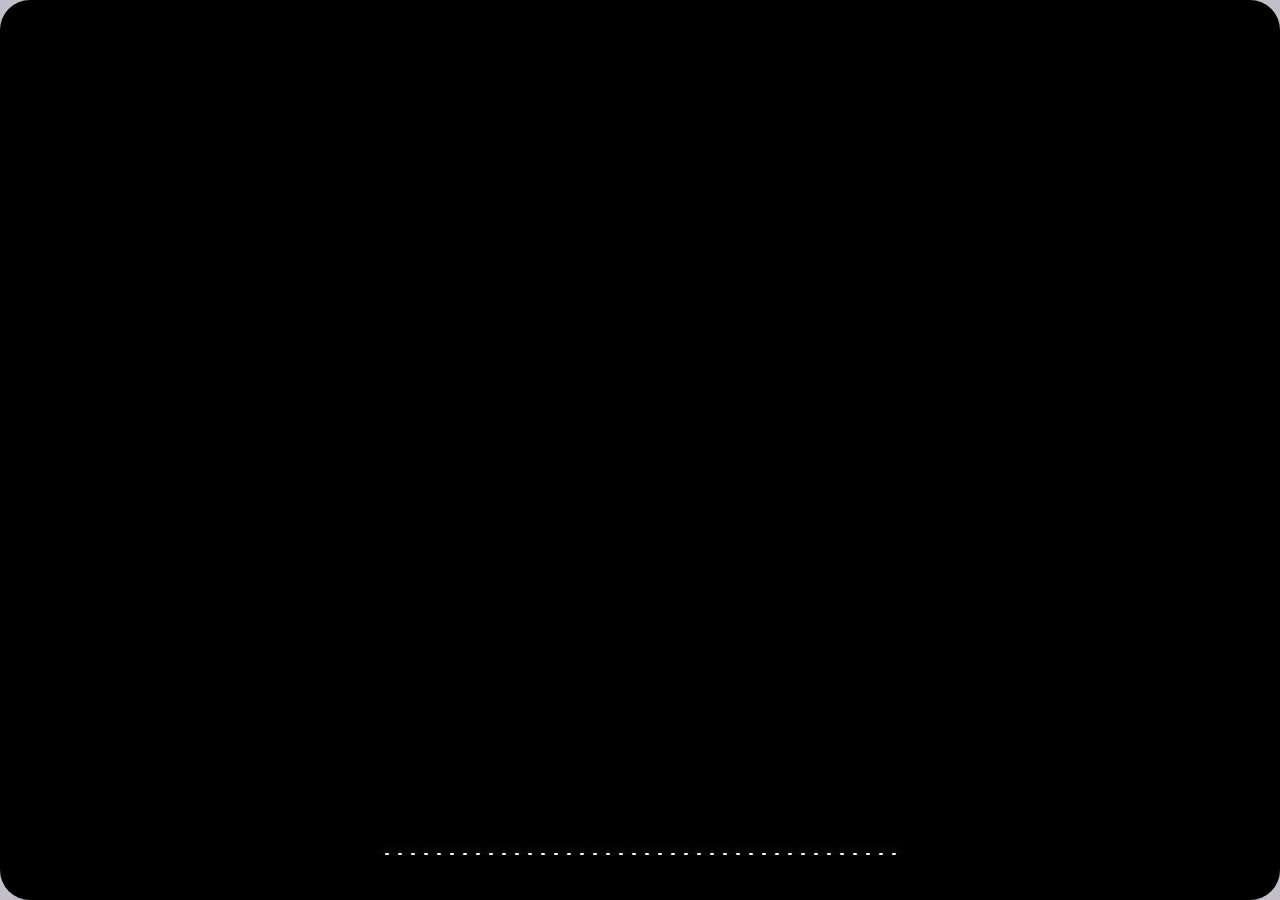
<file: index.html>
<!DOCTYPE html>
<html lang="ko">
<head>
    <meta charset="UTF-8">
    <meta name="viewport" content="width=device-width, initial-scale=1.0">

    <!-- PWA 매니페스트 (CORS 오류 방지를 위해 임시 주석 처리) -->
    <!-- <link rel="manifest" href="./manifest.json"> -->
    <meta name="theme-color" content="#5c6de0">

    <!-- 추가 PWA 설정 -->
    <meta name="mobile-web-app-capable" content="yes">
    <meta name="application-name" content="Melony Player">

    <!-- Google Fonts -->
    <link href="https://fonts.googleapis.com/css2?family=Comfortaa:wght@400;600;700&display=swap" rel="stylesheet">

    <!-- API 서버 연결 최적화 -->
    <link rel="dns-prefetch" href="https://pub-4ecc0eaab30e42b999c67761f4c6f549.r2.dev/">
    <link rel="preconnect" href="https://pub-4ecc0eaab30e42b999c67761f4c6f549.r2.dev/" crossorigin>

    <title>Melony Random Player</title>

    <!-- CSS 스타일 -->
    <link rel="stylesheet" href="css/styles.css">
</head>
<body>
<div class="debug-info" id="debugInfo"></div>

<div class="container">
    <!-- 이퀄라이저 버튼 -->


    <!-- 이퀄라이저 패널 -->
    <div class="equalizer-panel" id="equalizerPanel">
        <div class="equalizer-header">
            <h3>6-Band Equalizer</h3>
            <button class="close-eq" id="closeEqualizer">×</button>
        </div>

        <div class="equalizer-presets">
            <button class="preset-btn active" data-preset="flat">Flat</button>
            <button class="preset-btn" data-preset="rock">Rock</button>
            <button class="preset-btn" data-preset="pop">Pop</button>
            <button class="preset-btn" data-preset="jazz">Jazz</button>
            <button class="preset-btn" data-preset="classical">Classical</button>
            <button class="preset-btn" data-preset="electronic">Electronic</button>
        </div>

        <div class="equalizer-controls">
            <div class="eq-band">
                <label>60Hz</label>
                <input type="range" class="eq-slider" id="eq60" min="-12" max="12" value="0" step="0.5">
                <span class="eq-value">0dB</span>
            </div>
            <div class="eq-band">
                <label>170Hz</label>
                <input type="range" class="eq-slider" id="eq170" min="-12" max="12" value="0" step="0.5">
                <span class="eq-value">0dB</span>
            </div>
            <div class="eq-band">
                <label>350Hz</label>
                <input type="range" class="eq-slider" id="eq350" min="-12" max="12" value="0" step="0.5">
                <span class="eq-value">0dB</span>
            </div>
            <div class="eq-band">
                <label>1kHz</label>
                <input type="range" class="eq-slider" id="eq1000" min="-12" max="12" value="0" step="0.5">
                <span class="eq-value">0dB</span>
            </div>
            <div class="eq-band">
                <label>3kHz</label>
                <input type="range" class="eq-slider" id="eq3000" min="-12" max="12" value="0" step="0.5">
                <span class="eq-value">0dB</span>
            </div>
            <div class="eq-band">
                <label>6kHz</label>
                <input type="range" class="eq-slider" id="eq6000" min="-12" max="12" value="0" step="0.5">
                <span class="eq-value">0dB</span>
            </div>
        </div>
    </div>

    <!-- 파일 선택 다이얼로그 (숨김) -->
    <input type="file" id="fileInput" multiple accept="audio/*" style="display: none;">
    <input type="file" id="folderInput" webkitdirectory style="display: none;">

 <!-- 플레이어 헤더 -->
    <div class="player-header">
        <div class="player-title">
            <a href="https://blog.naver.com/plipli4989" target="_blank" class="title-icon-link">🎧</a>
            <span class="title-text">Melony Music Player</span>
            <button class="title-equalizer-button" id="titleEqualizerButton">🎛️</button>
        </div>
    </div>

    <!-- 썸네일 컨테이너 -->
<div class="thumbnail-container">
    <!-- YouTube 비디오 (PC 카테고리 전용) -->
    <div id="youtubeContainer"
     style="display: none; position: absolute; top: 0; left: 0; width: 100%; height: 100%; z-index: 1; pointer-events: none;">

        <iframe id="youtubePlayer" 
                width="100%" 
                height="100%" 
                frameborder="0" 
                allow="autoplay; encrypted-media"
                style="pointer-events: none;">
        </iframe>
    </div>
    
    <div class="thumbnail" id="thumbnail">

            <div class="touch-zones">
                <div class="touch-zone left" id="leftTouchZone">
                    <span>🔊 효과음</span>
                </div>
                <div class="touch-zone right" id="rightTouchZone">
                    <span>🎵 음악</span>
                </div>
            </div>
            <div class="volume-overlay" id="volumeOverlay">🔊 50%</div>

            <!-- 오디오 비주얼라이저 -->
            <div class="audio-visualizer" id="audioVisualizer">
                <!-- 비주얼라이저 바들은 JavaScript에서 동적으로 생성 -->
            </div>
        </div>
    </div>

    <!-- 곡 정보 -->
    <div class="song-info">
        <div class="title" id="title">Loading...</div>
    </div>

    <!-- 진행바 -->
    <div class="progress-container">
        <div class="progress-bar" id="progressBar">
            <div class="progress-fill" id="progressFill"></div>
        </div>
        <div class="time-display">
            <span id="currentTime">0:00</span>
            <span id="duration">0:00</span>
        </div>
    </div>

    <!-- 컨트롤 버튼 -->
    <div class="controls">
        <button class="control-button" id="previousButton">⏮</button>
        <button class="control-button play-button" id="playButton">▶</button>
        <button class="control-button" id="nextButton">⏭</button>
    </div>

    <!-- 재시작 버튼 -->
    <div class="restart-section" id="restartSection" style="display: none;">
        <button class="restart-button" id="restartButton">🔄 재시작</button>
    </div>

    <!-- 카테고리 스위치 -->
    <div class="category-switch">
        <div class="category" data-folder="pc">PC</div>
        <div class="category" data-folder="kpop">KPOP</div>
        <div class="category active" data-folder="pop">POP</div>
        <div class="category" data-folder="lofi-inst">LOFI</div>
        <div class="category" data-folder="ambient">Ambient</div>
    </div>

    <!-- 배경음 섹션 -->
    <div class="bg-sound-section">
        <div class="bg-sound-grid">
            <div class="bg-button" data-sound="Rain">Rain</div>
            <div class="bg-button" data-sound="Bird">Bird</div>
            <div class="bg-button" data-sound="Forest">Forest</div>
            <div class="bg-button" data-sound="Neighborhood">Neighbor</div>
            <div class="bg-button" data-sound="Amazon">Amazon</div>
            <div class="bg-button" data-sound="Ocean">Ocean</div>
            <div class="bg-button" data-sound="Crackle">Crackle</div>
            <div class="bg-button" data-sound="Rain2">Rain2</div>
        </div>
    </div>

    <!-- 오디오 요소 -->
    <audio id="player" preload="auto" crossorigin="anonymous">
        Your browser does not support the audio element.
    </audio>
</div>

<!-- 방문 통계 -->
<div class="visit-stats" id="visitStats"></div>

<!-- JavaScript 모듈 로드 (순서대로 로딩) -->
<script src="js/utils/Utils.js"></script>
<script src="js/utils/Config.js"></script>
<script src="js/utils/Cache.js"></script>
<script src="js/utils/API.js"></script>
<script src="js/utils/effect_sound.js"></script>

<script src="js/core/AudioManager.js"></script>
<script src="js/core/MediaSessionManager.js"></script>
<script src="js/core/PlaylistManager.js"></script>
<script src="js/core/UIManager.js"></script>

<script src="js/ui/Visualizer.js"></script>
<script src="js/ui/Equalizer.js"></script>
<script src="js/ui/YouTubeManager.js"></script>
<script src="js/ui/CoverManager.js"></script>
<script src="js/ui/TouchHandler.js"></script>
<script src="js/ui/OrientationManager.js"></script>
<script src="js/utils/TitleFormatter.js"></script>
<script src="js/core/SecurityManager.js"></script>

<script src="js/main.js"></script>
</body>
</html>
</file>
<file: css/styles.css>
/* Melony Player CSS Styles */

body {
  margin: 0;
  padding: 0;
  background-color: #f4effb;
  font-family: 'Segoe UI', sans-serif;
  display: flex;
  flex-direction: column;
  align-items: center;
  min-height: 100vh;
  overflow-x: hidden;
  background-size: cover;
  background-position: center;
  background-repeat: no-repeat;
  background-attachment: fixed;
  transition: background-image 0.5s ease;
}

/* 배경 블러 오버레이 */
body::before {
  content: '';
  position: fixed;
  top: 0;
  left: 0;
  width: 100%;
  height: 100%;
  background: inherit;
  filter: blur(5px);
  z-index: -2;
}

/* 어두운 오버레이 */
body::after {
  content: '';
  position: fixed;
  top: 0;
  left: 0;
  width: 100%;
  height: 100%;
  background: rgba(244, 239, 251, 0.8);
  z-index: -1;
}

.container {
  width: 100%;
  max-width: 400px;
  background-color: transparent;
  padding: 15px 10px;
  box-sizing: border-box;
  display: flex;
  flex-direction: column;
  align-items: center;
  min-height: 100vh;
  justify-content: flex-start;
  gap: 15px;
  position: relative;
}

/* 컨테이너 반투명 오버레이 */
.container::after {
  content: '';
  position: absolute;
  top: 0;
  left: 0;
  width: 100%;
  height: 100%;
  background: rgba(244, 239, 251, 0.3);
  z-index: -1;
}

.player-header {
  width: 100%;
  text-align: center;
  margin-top: 20px;
}

.player-title {
  display: inline-flex;
  align-items: center;
  justify-content: center;
  gap: 8px;
  background: linear-gradient(135deg, rgba(255, 255, 255, 0.25), rgba(255, 255, 255, 0.1));
  color: #2d3748;
  padding: 10px 28px;
  line-height: 1.05;     
  border-radius: 20px;
  font-size: 18px;
  font-weight: 700;
  letter-spacing: 0.5px;
  backdrop-filter: blur(20px) saturate(180%);
  border: 2px solid rgba(255, 255, 255, 0.3);
  box-shadow: 
    0 8px 32px rgba(0, 0, 0, 0.12),
    0 4px 16px rgba(0, 0, 0, 0.08),
    inset 0 1px 0 rgba(255, 255, 255, 0.4);
  position: relative;
  overflow: hidden;
  transition: all 0.4s cubic-bezier(0.25, 0.46, 0.45, 0.94);
  text-shadow: 0 1px 3px rgba(0, 0, 0, 0.1);
}

.player-title::before {
  content: '';
  position: absolute;
  top: 0;
  left: -100%;
  width: 100%;
  height: 100%;
  background: linear-gradient(90deg, transparent, rgba(255, 255, 255, 0.2), transparent);
  transition: left 0.6s ease;
}

.player-title:hover::before {
  left: 100%;
}

.player-title:hover {
  transform: translateY(-2px) scale(1.02);
  box-shadow: 
    0 12px 40px rgba(0, 0, 0, 0.15),
    0 6px 20px rgba(0, 0, 0, 0.1),
    inset 0 1px 0 rgba(255, 255, 255, 0.5);
  border-color: rgba(255, 255, 255, 0.5);
}

.player-title:active {
  transform: translateY(-1px) scale(1.01);
  transition-duration: 0.1s;
}



.title-icon-link {
  font-size: 20px;
  animation: iconPulse 3s ease-in-out infinite;
  text-decoration: none;
  color: inherit;
  cursor: pointer;
  transition: all 0.2s ease;
  display: inline-block;
  border-radius: 50%;
  padding: 2px;
}

.title-icon-link:link,
.title-icon-link:visited,
.title-icon-link:hover,
.title-icon-link:active {
  text-decoration: none;
  color: inherit;
}

.title-icon-link:hover {
  transform: scale(1.15);
  animation-duration: 1s;
}

.title-icon-link:active {
  transform: scale(1.05);
}

.title-icon-link:focus {
  outline: none;
}

.title-text {
  background: linear-gradient(45deg, #667eea, #764ba2, #f093fb);
  background-size: 300% 300%;
  background-clip: text;
  -webkit-background-clip: text;
  -webkit-text-fill-color: transparent;
  animation: gradientShift 4s ease-in-out infinite;
}

/* 헤더 이퀄라이저 버튼 */
.title-equalizer-button {
  background: none;
  border: none;
  font-size: 18px;
  cursor: pointer;
  padding: 0;
  margin-left: 8px;
  animation: equalizerPulse 2s ease-in-out infinite;
  transition: all 0.2s ease;
  display: inline-flex;
  align-items: center;
  justify-content: center;
  width: 24px;
  height: 24px;
  border-radius: 50%;
}

.title-equalizer-button:hover {
  transform: scale(1.2);
  animation-duration: 1s;
  background: rgba(255, 255, 255, 0.2);
}

.title-equalizer-button:active {
  transform: scale(1.05);
}

@keyframes equalizerPulse {
  0%, 100% { 
    transform: scale(1) rotate(0deg); 
    opacity: 0.85; 
  }
  50% { 
    transform: scale(1.1) rotate(5deg); 
    opacity: 1; 
  }
}

@keyframes iconPulse {
  0%, 100% { transform: scale(1); opacity: 0.9; }
  50% { transform: scale(1.1); opacity: 1; }
}

@keyframes gradientShift {
  0%, 100% { background-position: 0% 50%; }
  50% { background-position: 100% 50%; }
}

/* 썸네일 컨테이너 */
.thumbnail-container {
  position: relative;
  width: 100%;
  aspect-ratio: 16 / 10;
  border-radius: 30px;
  overflow: hidden;
  background: none;
}

/* 커버가 준비되면 바탕을 켠다 */
.thumbnail-container.cover-ready {
  background: linear-gradient(45deg, #fff8b0 0%, #ffffe0 40%, #fff8b0 70%, #fff8b0 100%);
  background-size: 200% 200%;
  animation: gradientBreath 8s ease-in-out infinite;
}

@keyframes gradientBreath {
  0%   { background-position: 0% 50%; }
  50%  { background-position: 100% 50%; }
  100% { background-position: 0% 50%; }
}

.thumbnail {
  width: 100%;
  height: 100%;
  border-radius: 30px;
  background-size: 100%;
  background-position: center 10%;
  background-repeat: no-repeat;
  box-shadow: 0 10px 30px rgba(0,0,0,0.2);
  /* ✅ transition 제거: animation-play-state: paused 시 기본값으로 돌아가는 것을 방지 */
  /* transition: background-size 0.6s ease; */
  overflow: hidden;
  position: relative;
  transform-origin: center 80%;
}

.touch-zones {
  position: absolute;
  top: 0;
  left: 0;
  width: 100%;
  height: 100%;
  pointer-events: auto;
  z-index: 5;
}

.touch-zone {
  position: absolute;
  top: 0;
  height: 100%;
  width: 33.33%;
  opacity: 0;
  transition: opacity 0.3s ease;
  border-radius: 30px;
  display: flex;
  align-items: center;
  justify-content: center;
  color: white;
  font-size: 18px;
  font-weight: bold;
  text-shadow: 2px 2px 4px rgba(0,0,0,0.8);
  touch-action: none;
  -webkit-touch-callout: none;
  -webkit-user-select: none;
  user-select: none;
  -webkit-tap-highlight-color: transparent;
}

.touch-zone.left {
  left: 0;
  background: linear-gradient(45deg, rgba(155, 131, 241, 0.8), rgba(92, 109, 224, 0.8));
}

.touch-zone.right {
  right: 0;
  background: linear-gradient(45deg, rgba(92, 109, 224, 0.8), rgba(155, 131, 241, 0.8));
}

.touch-zone.active {
  opacity: 1;
  pointer-events: auto;
}

.volume-overlay {
  position: absolute;
  top: 50%;
  left: 50%;
  transform: translate(-50%, -50%);
  background: rgba(0, 0, 0, 0.8);
  color: white;
  padding: 15px 25px;
  border-radius: 20px;
  font-size: 20px;
  font-weight: bold;
  opacity: 0;
  transition: opacity 0.3s ease;
  z-index: 10;
  pointer-events: none;
}

.volume-overlay.show {
  opacity: 1;
}

.song-info {
  text-align: center;
  margin: -20px 0 0 0;
  min-height: 35px;
  display: flex;
  align-items: center;
  justify-content: center;
}

.title {
    font-size: 14px;
    font-weight: 600;
    color: #C58BDF; /* 기본 보라빛 */
    margin-top: 10px;
    letter-spacing: 0.5px;
    transition: color 2s ease;
    animation: gentleColorShift 16s ease-in-out infinite;

}

.progress-container {
  width: 90%;
  margin: -13px 0 0 0;
}

.progress-bar {
  width: 100%;
  height: 6px;
  border-radius: 5px;
  background: #e0e0e0;
  cursor: pointer;
  position: relative;
}

.progress-fill {
  height: 100%;
  background: linear-gradient(to right, #9b83f1, #5c6de0);
  border-radius: 5px;
  width: 0%;
  transition: width 0.1s ease;
}

.time-display {
  display: flex;
  justify-content: space-between;
  font-size: 12px;
  color: #666;
  margin-top: 8px;
}

.controls {
  display: flex;
  justify-content: center;
  align-items: center;
  margin-top: -25px;
  gap: 25px;
}

.control-button {
  width: 50px;
  height: 50px;
  border-radius: 50%;
  background: rgba(255, 255, 255, 0.9);
  backdrop-filter: blur(10px);
  box-shadow: 0 4px 15px rgba(0,0,0,0.1);
  display: flex;
  justify-content: center;
  align-items: center;
  font-size: 20px;
  color: #5c6de0;
  cursor: pointer;
  transition: all 0.3s ease;
  border: none;
}

.control-button:hover {
  background: rgba(255, 255, 255, 1);
  transform: scale(1.1);
  box-shadow: 0 6px 20px rgba(0,0,0,0.15);
}

.control-button:active {
  transform: scale(0.95);
}

.play-button {
  width: 50px;
  height: 50px;
  font-size: 24px;
  background: linear-gradient(135deg, #9b83f1, #5c6de0);
  color: white;
  display: flex;
  justify-content: center;
  align-items: center;
  padding-left: 12px;
  padding-top: 5px;
  padding-bottom: 2px;
}

.play-button:hover {
  background: linear-gradient(135deg, #8a72e0, #4a5bc7);
}

.category-switch {
  display: flex;
  justify-content: space-around;
  width: 90%;
  margin: 0;
  background: rgba(255, 255, 255, 0.5);
  border-radius: 20px;
  padding: 5px;
}

.category {
  flex: 1;
  text-align: center;
  padding: 12px 0;
  font-weight: bold;
  font-size: 16px;
  color: #444;
  cursor: pointer;
  transition: all 0.3s ease;
  border-radius: 15px;
}

.category.active {
  background: rgba(92, 109, 224, 0.15);
  color: #5c6de0;
}

.bg-sound-section {
  width: 90%;
  margin: 0;
}

.bg-sound-grid {
  display: grid;
  grid-template-columns: repeat(4, 1fr);
  gap: 10px;
  padding: 0;
}

.bg-button {
  background: rgba(255, 255, 255, 0.9);
  border-radius: 15px;
  text-align: center;
  font-size: 12px;
  font-weight: 600;
  padding: 14px 8px;
  color: #333;
  cursor: pointer;
  transition: all 0.3s ease;
  border: 2px solid transparent;
  box-shadow: 0 2px 8px rgba(0,0,0,0.1);
}

.bg-button:hover {
  background: rgba(255, 255, 255, 1);
  transform: translateY(-2px);
  box-shadow: 0 4px 12px rgba(0,0,0,0.15);
}

.bg-button.active {
  background: rgba(92, 109, 224, 0.9);
  border-color: #5c6de0;
  color: white;
  font-weight: bold;
  box-shadow: 0 4px 15px rgba(92, 109, 224, 0.3);
}

footer {
  font-size: 11px;
  color: #999;
  margin: 0;
  text-align: center;
}

.visit-stats {
  position: fixed;
  left: 8px;
  bottom: 6px;
  font-size: 10px;
  color: #8a8a8a;
  background: rgba(255, 255, 255, 0.7);
  padding: 4px 6px;
  border-radius: 6px;
  border: 1px solid rgba(0,0,0,0.05);
  z-index: 9999;
  backdrop-filter: blur(6px);
}


.equalizer-panel {
  position: fixed;
  top: 50%;
  left: 50%;
  transform: translate(-50%, -50%) scale(0.9);
  width: 90%;
  max-width: 400px;
  background: rgba(255, 255, 255, 0.95);
  backdrop-filter: blur(20px);
  border-radius: 20px;
  padding: 20px;
  box-shadow: 0 10px 30px rgba(0,0,0,0.3);
  z-index: 2000;
  visibility: hidden;
  opacity: 0;
  transition: all 0.3s ease;
}

.equalizer-panel.show {
  visibility: visible;
  opacity: 1;
  transform: translate(-50%, -50%) scale(1);
}

.equalizer-header {
  display: flex;
  justify-content: space-between;
  align-items: center;
  margin-bottom: 20px;
  color: #333;
}

.equalizer-header h3 {
  margin: 0;
  font-size: 18px;
  font-weight: 600;
}

.close-eq {
  background: none;
  border: none;
  font-size: 24px;
  color: #666;
  cursor: pointer;
  padding: 0;
  width: 30px;
  height: 30px;
  display: flex;
  align-items: center;
  justify-content: center;
  border-radius: 50%;
  transition: all 0.2s ease;
}

.close-eq:hover {
  background: rgba(0,0,0,0.1);
  color: #333;
}

.equalizer-presets {
  display: grid;
  grid-template-columns: repeat(3, 1fr);
  gap: 8px;
  margin-bottom: 20px;
}

.preset-btn {
  padding: 8px 12px;
  border: none;
  border-radius: 12px;
  background: rgba(92, 109, 224, 0.1);
  color: #5c6de0;
  font-size: 12px;
  font-weight: 600;
  cursor: pointer;
  transition: all 0.2s ease;
}

.preset-btn:hover {
  background: rgba(92, 109, 224, 0.2);
  transform: translateY(-1px);
}

.preset-btn.active {
  background: rgba(92, 109, 224, 0.9);
  color: white;
}

.equalizer-controls {
  display: grid;
  grid-template-columns: repeat(6, 1fr);
  gap: 15px;
}

.eq-band {
  display: flex;
  flex-direction: column;
  align-items: center;
  gap: 8px;
}

.eq-band label {
  font-size: 11px;
  font-weight: 600;
  color: #666;
  text-align: center;
}

.eq-slider {
  writing-mode: vertical-lr;
  direction: rtl;
  width: 25px;
  height: 120px;
  background: linear-gradient(to top, #e0e0e0, #e0e0e0);
  outline: none;
  cursor: pointer;
  -webkit-appearance: none;
  appearance: none;
  border-radius: 10px;
}

.eq-slider::-webkit-slider-thumb {
  -webkit-appearance: none;
  appearance: none;
  width: 20px;
  height: 20px;
  border-radius: 50%;
  background: #5c6de0;
  cursor: pointer;
  box-shadow: 0 2px 6px rgba(0,0,0,0.2);
}

.eq-slider::-moz-range-thumb {
  width: 20px;
  height: 20px;
  border-radius: 50%;
  background: #5c6de0;
  cursor: pointer;
  border: none;
  box-shadow: 0 2px 6px rgba(0,0,0,0.2);
}

.eq-value {
  font-size: 10px;
  font-weight: 600;
  color: #5c6de0;
  text-align: center;
  min-height: 12px;
}

/* 애니메이션 */
@keyframes blurStart {
  0% {
    filter: blur(8px);
    opacity: 0;
  }
  100% {
    filter: none;
    opacity: 1;
  }
}

/* ✅ 중복 제거: 아래 729줄에 더 상세한 정의가 있음 */

.thumbnail.blur-hidden {
  opacity: 0;
}

@keyframes slowZoomBg {
  0% {
    background-size: 100%;
  }
  50% {
    background-size: 150%;
  }
  100% {
    background-size: 100%;
  }
}

@keyframes panUpCover {
  0%   { background-position: center 10%; }
  50%  { background-position: center 90%; }
  100% { background-position: center 10%; }
}

@keyframes fadeOpacity {
  0%   { opacity: 1; }
  50%  { opacity: 0.8; }
  100% { opacity: 1; }
}

@keyframes saturateChange {
  0% { filter: saturate(1.0) blur(0px); }
  50% { filter: saturate(1.18) blur(0px); }
  100% { filter: saturate(1.0) blur(0px); }
}

/* ✅ 불필요한 중복 제거 */

/* ✨ 원본 애니메이션 세팅 (재생 중) - 처음 재생 시 blur-start 포함 */
.thumbnail.blur-start.playing {
  animation:
    blurStart 1.5s ease-out,
    slowZoomBg 20s ease-in-out infinite 2s,
    panUpCover 60s ease-in-out 1s,
    fadeOpacity 12s ease-in-out infinite 3s,
    saturateChange 8s ease-in-out infinite 4s;
  animation-fill-mode: both;
}

/* ✨ blur-start 제거 후 재생 중 애니메이션 (일시정지/재생 시) */
.thumbnail.playing.slow-zoom {
  animation:
    slowZoomBg 20s ease-in-out infinite,
    panUpCover 60s ease-in-out infinite,
    fadeOpacity 12s ease-in-out infinite,
    saturateChange 8s ease-in-out infinite;
  animation-fill-mode: both;
}

.thumbnail {
  will-change: background-position;
}

.loading {
  display: inline-block;
  width: 20px;
  height: 20px;
  border: 3px solid #f3f3f3;
  border-top: 3px solid #5c6de0;
  border-radius: 50%;
  animation: spin 1s linear infinite;
  margin-right: 10px;
}

@keyframes spin {
  0% { transform: rotate(0deg); }
  100% { transform: rotate(360deg); }
}


.audio-visualizer {
  position: absolute;
  bottom: 0;
  left: 0;
  right: 0;
  display: flex;
  align-items: end;
  justify-content: center;
  gap: 3px;
  height: 30px;
  opacity: 1;
  transition: opacity 0.5s ease;
  padding: 0 20px;
  border-radius: 0 0 30px 30px;
  overflow: hidden;
}

.audio-visualizer.playing {
  opacity: 1;
}

.visualizer-bar {
  width: 3px;
  background: rgb(255, 255, 255);
  border-radius: 2px;
  transition: height 0.05s ease;
  min-height: 2px;
  box-shadow: 0 0 8px rgba(255, 255, 255, 0.6);
}

.debug-info {
  display: none !important;
}

.debug-info.show {
  display: block;
}

/* 재시작 버튼 스타일 */
.restart-section {
  width: 90%;
  text-align: center;
  margin: 10px 0;
}

.restart-button {
  background: linear-gradient(135deg, #ef4444, #dc2626);
  color: white;
  border: none;
  padding: 15px 30px;
  border-radius: 25px;
  font-size: 16px;
  font-weight: bold;
  cursor: pointer;
  box-shadow: 0 4px 15px rgba(239, 68, 68, 0.3);
  transition: all 0.3s ease;
}

.restart-button:hover {
  transform: translateY(-2px);
  box-shadow: 0 6px 20px rgba(239, 68, 68, 0.4);
}

.thumbnail.slow-zoom {
  animation: slowZoomBg 16s ease-in-out infinite, fadeOpacity 10s ease-in-out infinite;
}
/* 효과음 버튼 로딩 상태 */
.bg-button.loading {
  position: relative;
  pointer-events: none;
}

.bg-button.loading::after {
  content: '';
  position: absolute;
  top: 50%;
  left: 50%;
  transform: translate(-50%, -50%);
  width: 16px;
  height: 16px;
  border: 2px solid rgba(255, 255, 255, 0.3);
  border-top-color: #5c6de0;
  border-radius: 50%;
  animation: buttonSpin 0.6s linear infinite;
}

@keyframes buttonSpin {
  0% { transform: translate(-50%, -50%) rotate(0deg); }
  100% { transform: translate(-50%, -50%) rotate(360deg); }
}

/* 효과음 버튼 활성화 상태 개선 */
.bg-button.active {
  background: linear-gradient(135deg, rgba(92, 109, 224, 0.95), rgba(155, 131, 241, 0.95));
  border-color: #5c6de0;
  color: white;
  font-weight: bold;
  box-shadow: 0 4px 15px rgba(92, 109, 224, 0.4), 0 0 20px rgba(92, 109, 224, 0.2);
  transform: scale(1.05);
}

/* 효과음 버튼 호버 개선 */
.bg-button:not(.loading):not(.active):hover {
  background: rgba(255, 255, 255, 1);
  transform: translateY(-2px) scale(1.02);
  box-shadow: 0 4px 12px rgba(0,0,0,0.15);
}

.bg-button:not(.loading):active {
  transform: scale(0.98);
  transition-duration: 0.1s;
}

/* YouTube를 썸네일 박스 안에서 꽉 차게 크롭 */
#youtubeContainer {
  position: absolute;  /* index.html에 있는 인라인 스타일과 같게 맞춤 */
  top: 0;
  left: 0;
  width: 100%;
  height: 100%;
  overflow: hidden;    /* 넘친 부분은 자르기 = 크롭 */
  z-index: 1;
}

#youtubePlayer {
  position: absolute;
  top: 50%;
  left: 50%;
  width: 177.78%;      /* 16:9 영상을 16:10 박스보다 가로로 크게 → 위아래 검은줄 안 보이게 */
  height: 100%;
  transform: translate(-50%, -50%);
  border: none;
  pointer-events: none; /* 원래 index.html에 있던 거 그대로 유지 */
}

#youtubeContainer {
  pointer-events: none;  /* 위에 떠도 클릭 막지 말아라 */
}

/* PC에서 띄우는 유튜브를 가장 뒤로 보냄 */
#youtubeContainer {
  z-index: 0 !important;  /* 썸네일(기본), 터치존(z=5), 볼륨(z=10)보다 아래 */
  pointer-events: none;   /* 터치/드래그는 뒤에 있는 터치존으로 보내기 */
}
</file>
